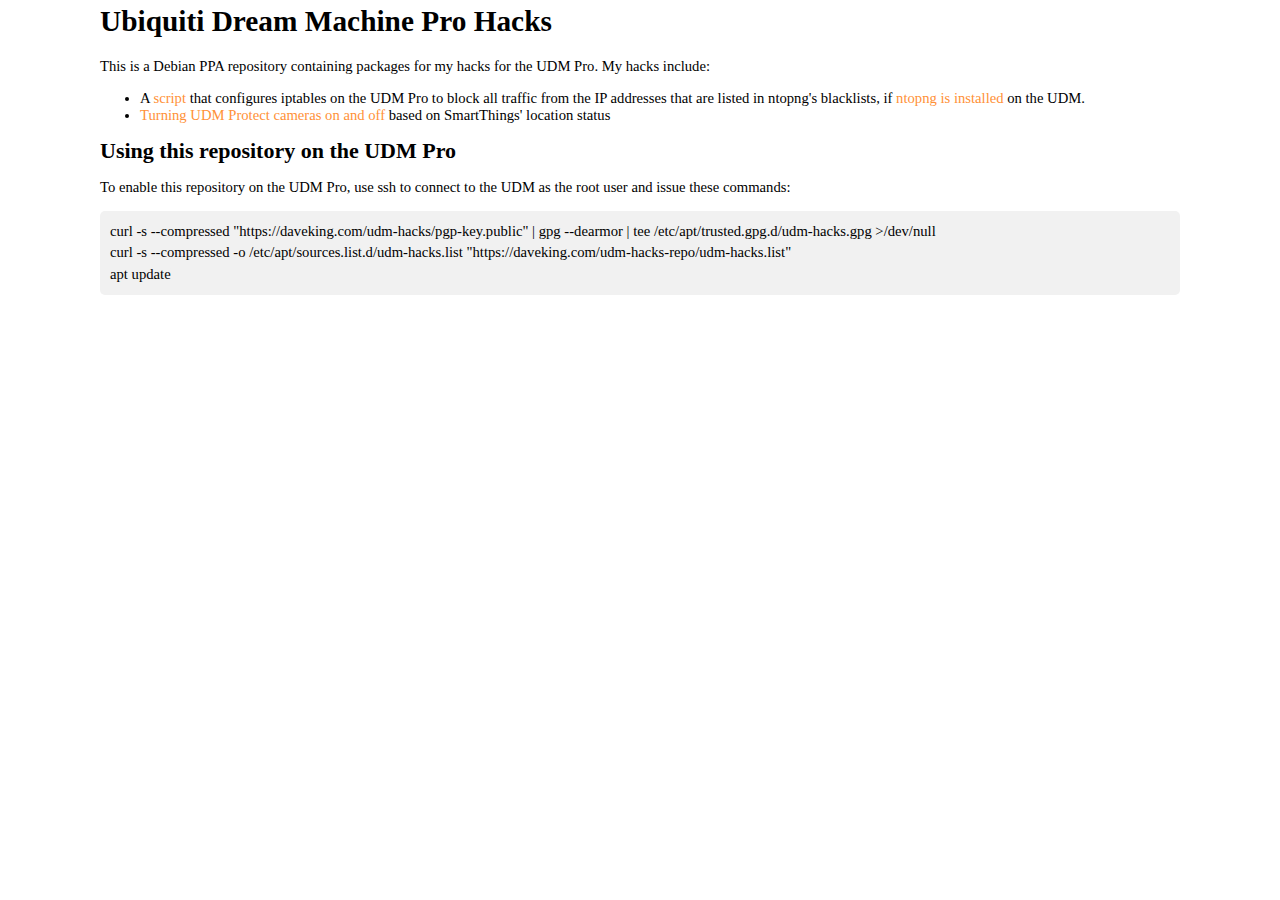
<file: ppa/index.html>
<!DOCTYPE html>
<html>
<head>
  <meta name="generator" content="HTML Tidy for HTML5 for Linux version 5.8.0">
  <meta charset="utf-8">
  <link rel="stylesheet" href="markdown.css">
  <title>Ubiquiti Dream Machine Pro Hacks</title>
</head>
<body class="export">
  <h1>Ubiquiti Dream Machine Pro Hacks</h1>
  <p>This is a Debian PPA repository containing packages for my hacks for the UDM Pro. My hacks include:</p>
  <ul>
    <li>A <a href="blacklists.html">script</a> that configures iptables on the UDM Pro to block all traffic from the IP addresses that are listed in ntopng's blacklists, if <a href="ntopng.html">ntopng is installed</a> on the UDM.</li>
    <li><a href="camera_poe_ctl.html">Turning UDM Protect cameras on and off</a> based on SmartThings' location status</li>
  </ul>
  <h2>Using this repository on the UDM Pro</h2>
  <p>To enable this repository on the UDM Pro, use ssh to connect to the UDM as the root user and issue these commands:</p>
  <pre><code>curl -s --compressed "https://daveking.com/udm-hacks/pgp-key.public" | gpg --dearmor | tee /etc/apt/trusted.gpg.d/udm-hacks.gpg &gt;/dev/null
curl -s --compressed -o /etc/apt/sources.list.d/udm-hacks.list "https://daveking.com/udm-hacks-repo/udm-hacks.list"
apt update</code></pre>
</body>
</html>
</file>
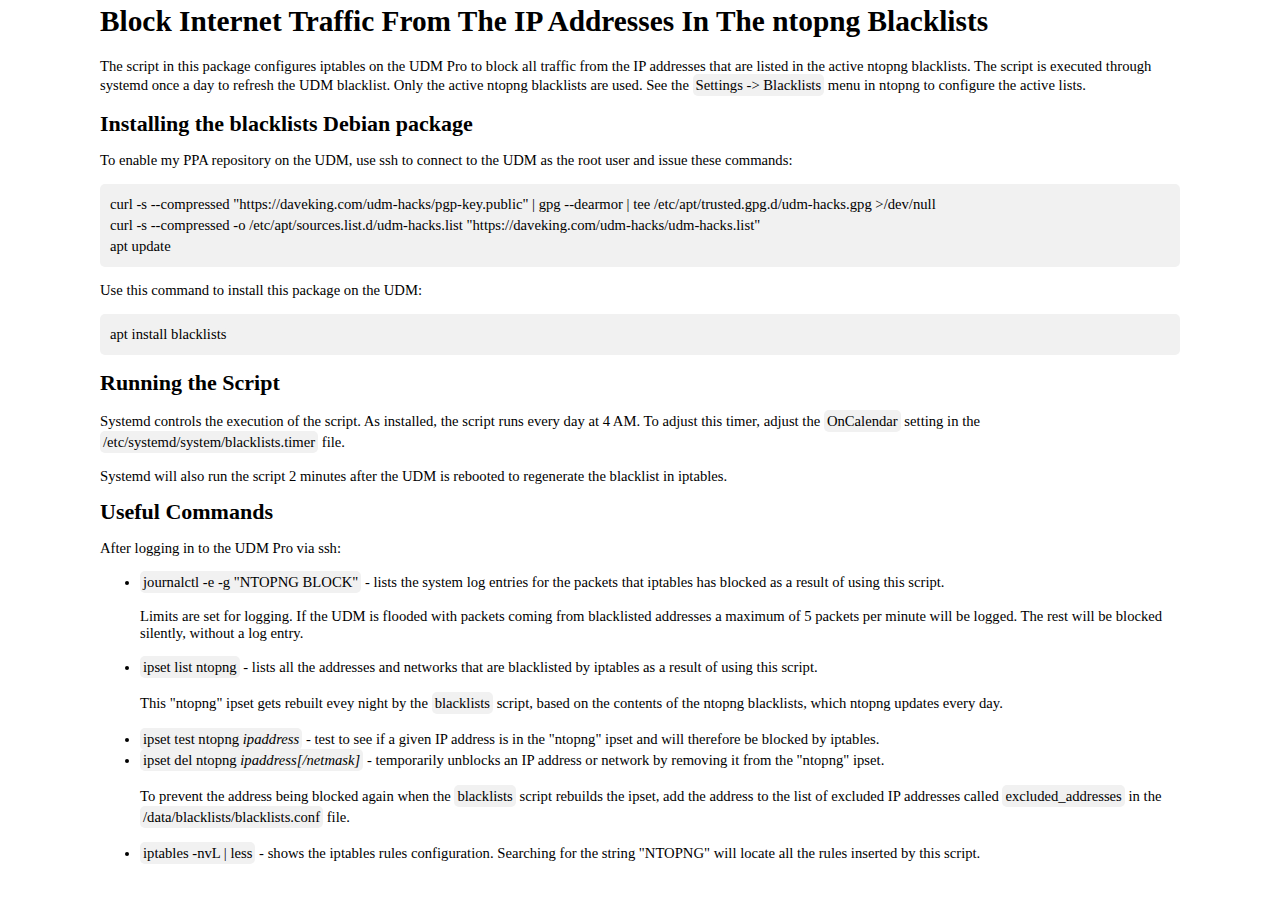
<file: ppa/blacklists.html>
<html>
<head>
	<meta charset="utf-8"/>
	<link rel="stylesheet" href="markdown.css">
	<title>Block Internet Traffic From The IP Addresses In The ntopng Blacklists</title>
</head>
<body class="export">
<h1>Block Internet Traffic From The IP Addresses In The ntopng Blacklists</h1>

<p>The script in this package configures iptables on the UDM Pro to block all traffic from the IP addresses that are listed in the active ntopng blacklists.  The script is executed through systemd once a day to refresh the UDM blacklist.  Only the active ntopng blacklists are used.  See the <code>Settings -> Blacklists</code> menu in ntopng to configure the active lists.</p>

<h2>Installing the blacklists Debian package</h2>

<p>To enable my PPA repository on the UDM, use ssh to connect to the UDM as the root user and issue these commands:</p>

<pre><code>curl -s --compressed &quot;https:&#47;&#47;daveking.com&#47;udm-hacks&#47;pgp-key.public&quot; | gpg --dearmor | tee &#47;etc&#47;apt&#47;trusted.gpg.d&#47;udm-hacks.gpg &gt;&#47;dev&#47;null
curl -s --compressed -o &#47;etc&#47;apt&#47;sources.list.d&#47;udm-hacks.list &quot;https:&#47;&#47;daveking.com&#47;udm-hacks&#47;udm-hacks.list&quot;
apt update</code></pre>

<p>Use this command to install this package on the UDM:</p>
<pre><code>apt install blacklists</code></pre>

<h2>Running the Script</h2>

<p>Systemd controls the execution of the script.  As installed, the script runs every day at 4 AM.  To adjust this timer, adjust the <code>OnCalendar</code> setting in the <code>/etc/systemd/system/blacklists.timer</code> file.</p>
<p>Systemd will also run the script 2 minutes after the UDM is rebooted to regenerate the blacklist in iptables.</p>

<h2>Useful Commands</h2>

<p>After logging in to the UDM Pro via ssh:</p>

<ul>
<li><code>journalctl -e -g "NTOPNG BLOCK"</code> - lists the system log entries for the packets that iptables has blocked as a result of using this script.
<p>Limits are set for logging.  If the UDM is flooded with packets coming from blacklisted addresses a maximum of 5 packets per minute will be logged.  The rest will be blocked silently, without a log entry.</p></li>

<li><code>ipset list ntopng</code> - lists all the addresses and networks that are blacklisted by iptables as a result of using this script.
<p>This "ntopng" ipset gets rebuilt evey night by the <code>blacklists</code> script, based on the contents of the ntopng blacklists, which ntopng updates every day.</p></li>

<li><code>ipset test ntopng <i>ipaddress</i></code> - test to see if a given IP address is in the "ntopng" ipset and will therefore be blocked by iptables.</li>

<li><code>ipset del ntopng <i>ipaddress[/netmask]</i></code> - temporarily unblocks an IP address or network by removing it from the "ntopng" ipset.
<p>To prevent the address being blocked again when the <code>blacklists</code> script rebuilds the ipset, add the address to the list of excluded IP addresses called <code>excluded_addresses</code> in the <code>/data/blacklists/blacklists.conf</code> file.</p></li>

<li><code>iptables -nvL | less</code> - shows the iptables rules configuration.  Searching for the string "NTOPNG" will locate all the rules inserted by this script.</li>
</ul>
</file>
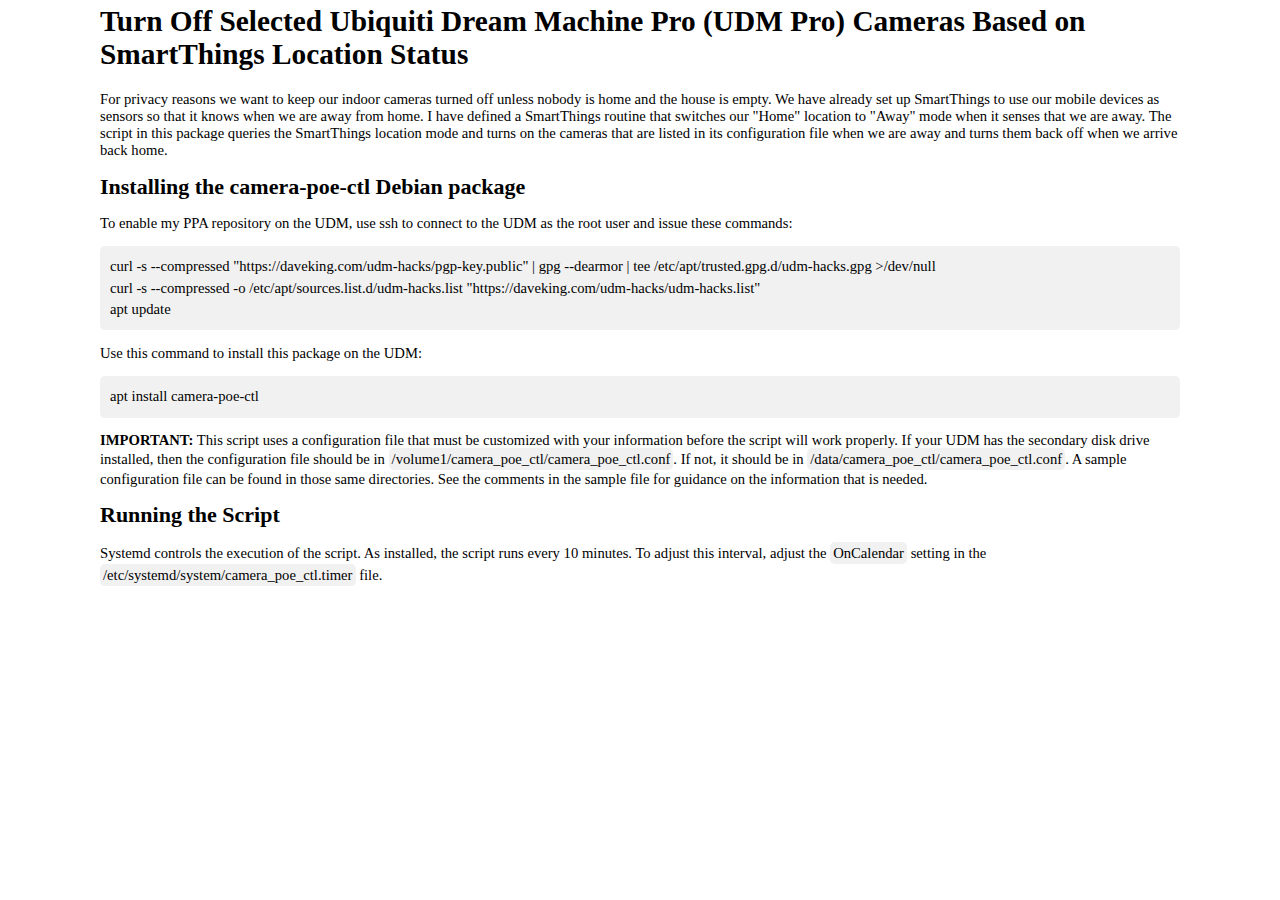
<file: ppa/camera_poe_ctl.html>
<html>
<head>
	<meta charset="utf-8"/>
	<link rel="stylesheet" href="markdown.css">
	<title>Turn Off Selected Ubiquiti Dream Machine Pro (UDM Pro) Cameras Based on SmartThings Location Status</title>
</head>
<body class="export">
<h1>Turn Off Selected Ubiquiti Dream Machine Pro (UDM Pro) Cameras Based on SmartThings Location Status</h1>

<p>For privacy reasons we want to keep our indoor cameras turned off unless nobody is home and the house is empty.  We have already set up SmartThings to use our mobile devices as sensors so that it knows when we are away from home.  I have defined a SmartThings routine that switches our "Home" location to "Away" mode when it senses that we are away.  The script in this package queries the SmartThings location mode and turns on the cameras that are listed in its configuration file when we are away and turns them back off when we arrive back home.</p>

<h2>Installing the camera-poe-ctl Debian package</h2>

<p>To enable my PPA repository on the UDM, use ssh to connect to the UDM as the root user and issue these commands:</p>

<pre><code>curl -s --compressed &quot;https:&#47;&#47;daveking.com&#47;udm-hacks&#47;pgp-key.public&quot; | gpg --dearmor | tee &#47;etc&#47;apt&#47;trusted.gpg.d&#47;udm-hacks.gpg &gt;&#47;dev&#47;null
curl -s --compressed -o &#47;etc&#47;apt&#47;sources.list.d&#47;udm-hacks.list &quot;https:&#47;&#47;daveking.com&#47;udm-hacks&#47;udm-hacks.list&quot;
apt update</code></pre>

<p>Use this command to install this package on the UDM:</p>
<pre><code>apt install camera-poe-ctl</code></pre>

<p><strong>IMPORTANT:</strong> This script uses a configuration file that must be customized with your information before the script will work properly.  If your UDM has the secondary disk drive installed, then the configuration file should be in <code>/volume1/camera_poe_ctl/camera_poe_ctl.conf</code>.  If not, it should be in <code>/data/camera_poe_ctl/camera_poe_ctl.conf</code>.  A sample configuration file can be found in those same directories.  See the comments in the sample file for guidance on the information that is needed.</p>

<h2>Running the Script</h2>

<p>Systemd controls the execution of the script.  As installed, the script runs every 10 minutes.  To adjust this interval, adjust the <code>OnCalendar</code> setting in the <code>/etc/systemd/system/camera_poe_ctl.timer</code> file.</p>
</file>
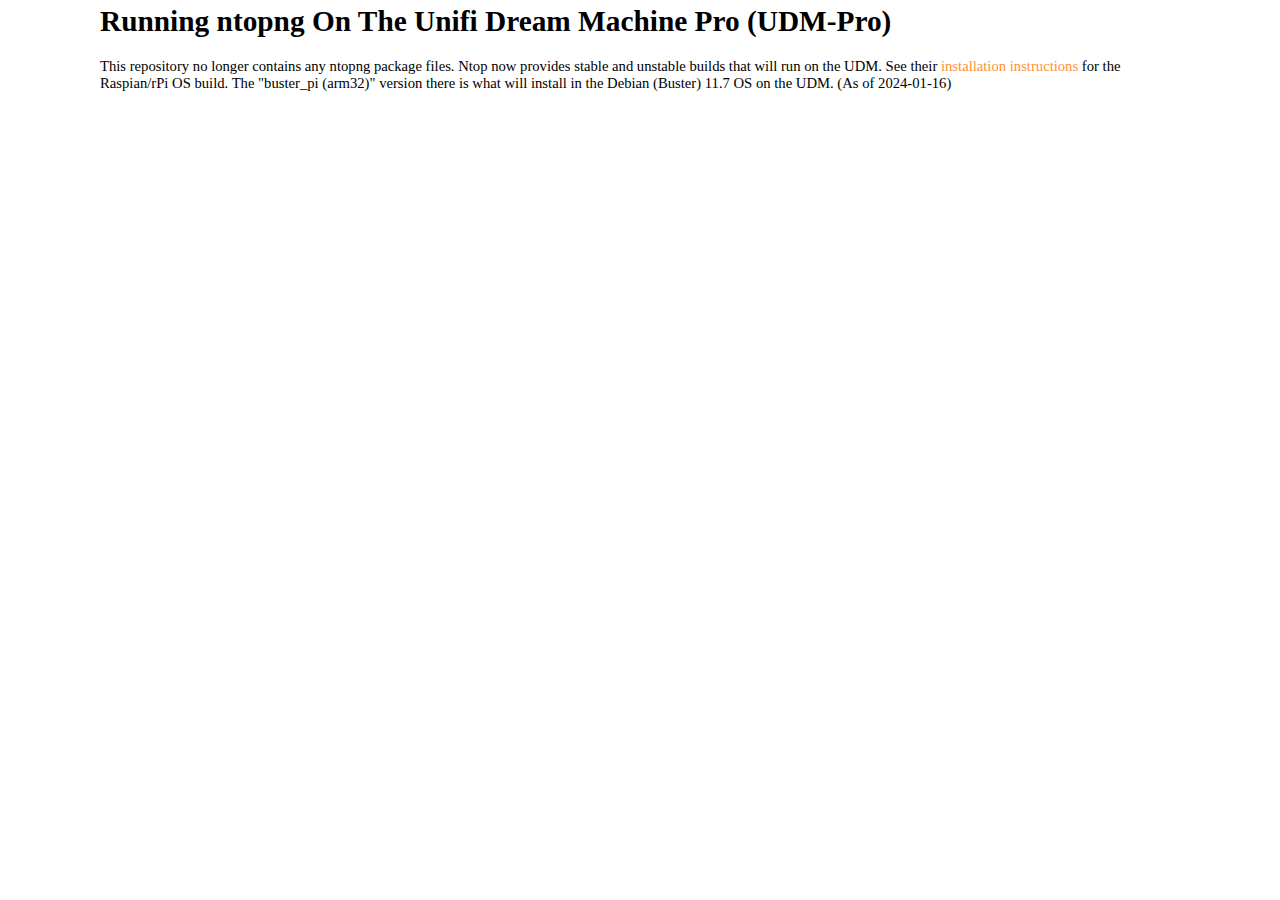
<file: ppa/ntopng.html>
<html>
<head>
	<meta charset="utf-8"/>
	<link rel="stylesheet" href="markdown.css">
	<title>Running ntopng On The Unifi Dream Machine Pro (UDM-Pro)</title>
</head>
<body class="export">
<h1>Running ntopng On The Unifi Dream Machine Pro (UDM-Pro)</h1>

<p>This repository no longer contains any ntopng package files.  Ntop now provides stable and unstable builds
that will run on the UDM.  See their <a href="https://packages.ntop.org/">installation instructions</a> for the Raspian/rPi OS build.  
The "buster_pi (arm32)" version there is what will install in the Debian (Buster) 11.7 OS on the UDM.  (As of 2024-01-16)</p>
</body></html>
</file>
<file: ppa/markdown.css>
h1 {
	margin: 5px 0 20px 0;
}
h2, h3 {
	margin: 10px 0 15px 0;
}
img {
	max-width: 100%;
}
pre {
	background-color: #f1f1f1;
	border-radius: 5px;
	padding: 10px;
}
pre > code {
	padding: 0;
}
table {
	border-spacing: 0;
	border-style: solid;
	border-width: 1px;
	border-collapse: collapse;
	margin-top: 0.5em;
}
th, td {
	padding: 2px 5px;
}
a {
	color: #FF9137;
	text-decoration: none;
}
pre, code {
	font-family: "Source Code Pro";
	font-weight: normal;
}
pre {
	display: block;
	background-color: #f1f1f1;
	white-space: no-wrap;
	overflow-x: auto;
}
code {
	padding: 3px;
	overflow: auto;
	line-height: 1.45em;
	background-color: #f1f1f1;
	border-radius: 5px; color: #000000;
}
.code-comment {
	color: #75715E;
	font-style: italic;
}
.code-string {
	color: #E6DB74;
}
.code-literal {
	color: #AE81FF;
}
.code-type {
	color: #66D9EF;
}
.code-builtin {
	color: #A6E22E;
}
.code-keyword {
	color: #F92672;
}
.code-other {
	color: #F92672;
}
body {
	font-family: Cantarell;
	font-weight: normal;
	font-size: 11pt;
	max-width: 1080px;
	margin: 0 auto;
}
</file>
